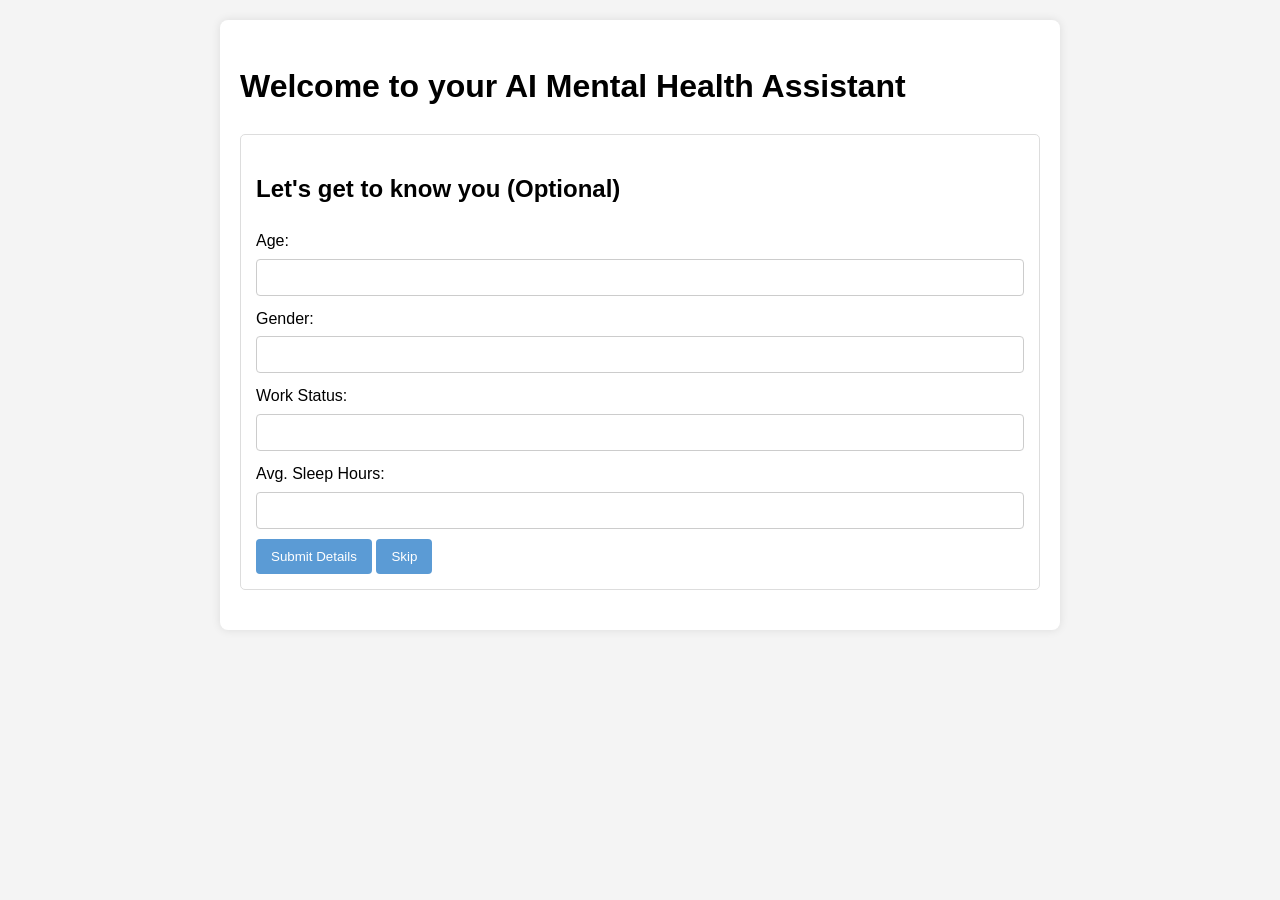
<file: frontend/index.html>
<!DOCTYPE html>
<html lang="en">
<head>
    <meta charset="UTF-8">
    <meta name="viewport" content="width=device-width, initial-scale=1.0">
    <title>AI Mental Health Assistant</title>
    <link rel="stylesheet" href="style.css">
</head>
<body>
    <div class="container">
        <h1>Welcome to your AI Mental Health Assistant</h1>

        <!-- Section for Onboarding (Initially Hidden) -->
        <div id="onboarding-section" class="section">
            <h2>Let's get to know you (Optional)</h2>
            <form id="onboarding-form">
                <!-- Add input fields based on your questionnaire -->
                <label for="age">Age:</label>
                <input type="number" id="age" name="age"><br>

                <label for="gender">Gender:</label>
                <input type="text" id="gender" name="gender"><br>

                <label for="work_status">Work Status:</label>
                <input type="text" id="work_status" name="work_status"><br>

                <label for="sleep_hours">Avg. Sleep Hours:</label>
                <input type="number" id="sleep_hours" name="sleep_hours" step="0.5"><br>

                <!-- Add more fields as needed -->

                <button type="button" onclick="submitOnboarding()">Submit Details</button>
                <button type="button" onclick="skipOnboarding()">Skip</button>
            </form>
            <div id="prediction-results"></div>
        </div>

        <!-- Section for Chat Mode Selection (Initially Hidden) -->
        <div id="mode-selection" class="section" style="display: none;">
            <h2>How would you like to chat?</h2>
            <button onclick="startChat('text')">Text Chat</button>
            <button onclick="startChat('voice')">Voice Chat</button>
            <button onclick="startChat('video')">Video Chat</button>
        </div>

        <!-- Section for Chat Interface (Initially Hidden) -->
        <div id="chat-interface" class="section" style="display: none;">
            <h2>Chatting (<span id="chat-mode-indicator"></span>)</h2>
            <div id="chat-output">
                <!-- Chat messages will appear here -->
            </div>

            <!-- Video element for video chat -->
            <video id="video-feed" width="320" height="240" autoplay muted style="display: none;"></video>

            <div id="chat-input-area">
                 <input type="text" id="text-input" placeholder="Type your message..." onkeypress="handleKeyPress(event)">
                 <button id="send-button" onclick="sendMessage()">Send</button>
                 <button id="mic-button" onclick="toggleVoiceInput()" style="display: none;">🎤 Start Talking</button>
            </div>
             <div id="status-indicator"></div> <!-- For voice input status -->
        </div>

         <!-- Section for Report/Summary (Optional) -->
         <div id="report-section" class="section" style="display: none;">
             <h2>Session Summary</h2>
             <div id="session-report"></div>
             <button onclick="endSession()">End Session & Clear Data</button>
         </div>

    </div>

    <script src="script.js"></script>
</body>
</html>
</file>
<file: frontend/style.css>
body {
    font-family: sans-serif;
    line-height: 1.6;
    margin: 0;
    padding: 20px;
    background-color: #f4f4f4;
}

.container {
    max-width: 800px;
    margin: auto;
    background: #fff;
    padding: 20px;
    border-radius: 8px;
    box-shadow: 0 0 10px rgba(0, 0, 0, 0.1);
}

.section {
    margin-bottom: 20px;
    padding: 15px;
    border: 1px solid #ddd;
    border-radius: 5px;
}

#chat-output {
    height: 300px;
    overflow-y: scroll;
    border: 1px solid #ccc;
    padding: 10px;
    margin-bottom: 10px;
    background-color: #e9e9e9;
}

.message {
    margin-bottom: 10px;
    padding: 8px 12px;
    border-radius: 15px;
    max-width: 70%;
}

.user-message {
    background-color: #d1eaff;
    align-self: flex-end;
    margin-left: auto; /* Push user messages to the right */
}

.bot-message {
    background-color: #f1f1f1;
    align-self: flex-start;
}


#chat-input-area {
    display: flex;
    gap: 10px;
}

#text-input {
    flex-grow: 1;
    padding: 10px;
    border: 1px solid #ccc;
    border-radius: 4px;
}

button {
    padding: 10px 15px;
    cursor: pointer;
    background-color: #5b9bd5;
    color: white;
    border: none;
    border-radius: 4px;
}

button:hover {
    background-color: #4a8ac7;
}

label {
    display: block;
    margin-bottom: 5px;
}

input[type="text"], input[type="number"] {
     width: calc(100% - 22px); /* Adjust width considering padding/border */
     padding: 10px;
     margin-bottom: 10px;
     border: 1px solid #ccc;
     border-radius: 4px;
 }

#video-feed {
    border: 1px solid #ccc;
    margin-bottom: 10px;
}

#status-indicator {
    margin-top: 5px;
    font-style: italic;
    color: #555;
}
</file>
